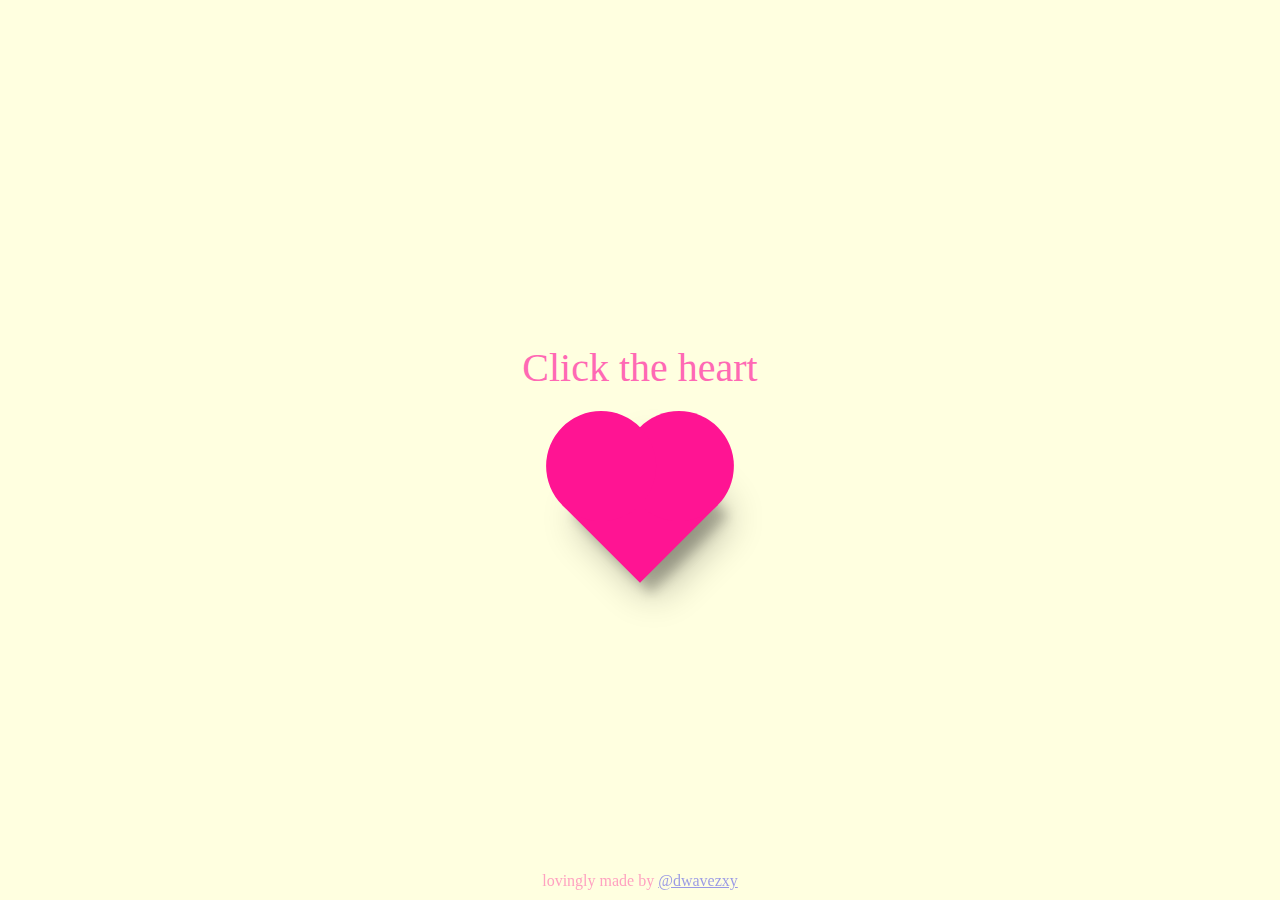
<file: index.html>
<!DOCTYPE html>
<html lang="en">
<head>
    <meta charset="UTF-8">
    <meta name="viewport" content="width=device-width, initial-scale=1.0">
    <title>My pookie</title>
    <link rel="stylesheet" href="heart.css">
</head>
<body>
    <div class="container">
        <a href="yes-no.html" class="heart"></a>
        <p class="instruction">Click the heart</p>
    </div>
    <footer class="made-by">
      <p>lovingly made by <a href="https://www.instagram.com/dwavezxy?igsh=MW5ldnU4ejR3Njg2Ng==">@dwavezxy</a></p>
    </footer>
</body>
</html>
</file>
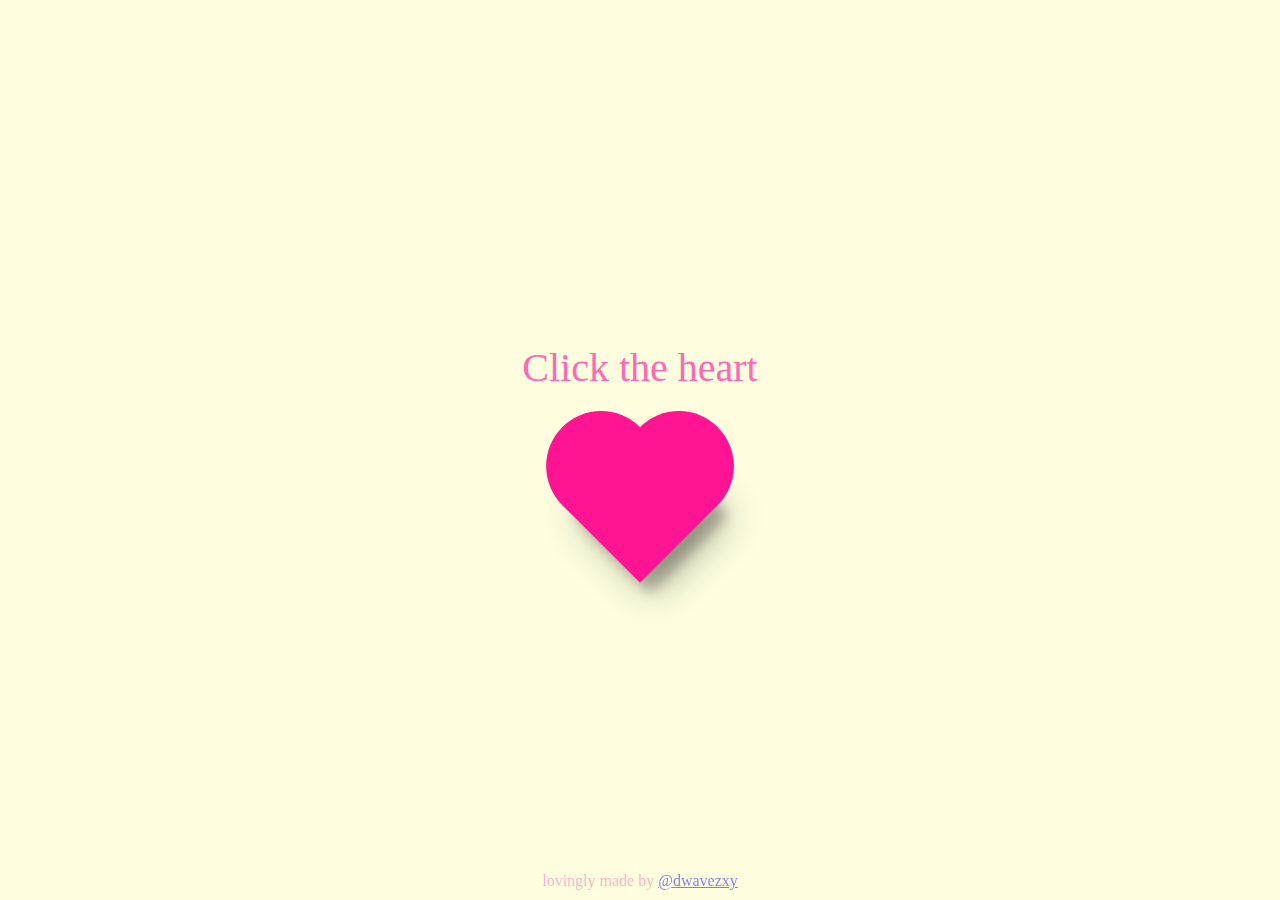
<file: index/index.html>
<!DOCTYPE html>
<html lang="en">
<head>
    <meta charset="UTF-8">
    <meta name="viewport" content="width=device-width, initial-scale=1.0">
    <title>My pookie</title>
    <link rel="stylesheet" href="../styles/heart.css">
</head>
<body>
    <div class="container">
        <a href="../index/yes-no.html" class="heart"></a>
        <p class="instruction">Click the heart</p>
    </div>
    <footer class="made-by">
      <p>lovingly made by <a href="https://www.instagram.com/dwavezxy?igsh=MW5ldnU4ejR3Njg2Ng==">@dwavezxy</a></p>
    </footer>
</body>
</html>
</file>
<file: heart.css>
*{
  margin:0;
}

body {
    display: flex;
    align-items: center;
    justify-content: center;
    min-height: 100vh;
    background: lightyellow;
    flex-direction: column; /* Stack items vertically */
}

.container {
    display: flex;
    flex-direction: column; /* Stack heart and text vertically */
    align-items: center; /* Center items horizontally */
}

.heart {
    background: deeppink;
    position: relative;
    height: 110px;
    width: 110px;
    box-shadow: rgba(0, 0, 0, 0.3) 0px 19px 38px, rgba(0, 0, 0, 0.22) 0px 15px 12px;
    transform: rotate(-45deg) scale(1);
    cursor: pointer;
    animation: pulse 3s ease-in-out infinite;
        }
@keyframes pulse {
    0% {
        transform: rotate(-45deg) scale(1.0);
    }
    20% {
        transform: rotate(-45deg) scale(1.1);
    }
    40% {
        transform: rotate(-45deg) scale(0.9);
    }
    60% {
        transform: rotate(-45deg) scale(1.05);
    }
    80% {
        transform: rotate(-45deg) scale(1.0);
    }
    100% {
        transform: rotate(-45deg) scale(1.0);
    }
}
    

.heart::after {
    background: inherit;
    border-radius: 50%;
    content: '';
    position: absolute;
    top: -50%;
    left: 0;
    right: -50%;
    height: 110px;
    width: 110px;
    box-shadow: -10px deeppink;
}

.heart::before {
    background: inherit;
    border-radius: 50%;
    content: '';
    position: absolute;
    top: 0;
    right: -50%;
    height: 110px;
    width: 110px;
    box-shadow: -10px deeppink;
}

.instruction {
    font-size: 2.5rem;
    color: hotpink; 
    text-align: center; 
    margin-top:-13.5rem;
    z-index:2;
}



.made-by{
    position: fixed;
    bottom: 0;
    left: 0;
    right: 0;
    color: deeppink;
    font-size:1rem;
    text-align: center;
    padding: 10px 0;
}

.made-by p{
  opacity:0.4;
}
</file>
<file: styles/heart.css>
*{
  margin:0;
}

body {
    display: flex;
    align-items: center;
    justify-content: center;
    min-height: 100vh;
    background: lightyellow;
    flex-direction: column; /* Stack items vertically */
}

.container {
    display: flex;
    flex-direction: column; /* Stack heart and text vertically */
    align-items: center; /* Center items horizontally */
}

.heart {
    background: deeppink;
    position: relative;
    height: 110px;
    width: 110px;
    box-shadow: rgba(0, 0, 0, 0.3) 0px 19px 38px, rgba(0, 0, 0, 0.22) 0px 15px 12px;
    transform: rotate(-45deg) scale(1);
    cursor: pointer;
    animation: pulse 3s ease-in-out infinite;
        }
@keyframes pulse {
    0% {
        transform: rotate(-45deg) scale(1.0);
    }
    20% {
        transform: rotate(-45deg) scale(1.1);
    }
    40% {
        transform: rotate(-45deg) scale(0.9);
    }
    60% {
        transform: rotate(-45deg) scale(1.05);
    }
    80% {
        transform: rotate(-45deg) scale(1.0);
    }
    100% {
        transform: rotate(-45deg) scale(1.0);
    }
}
    

.heart::after {
    background: inherit;
    border-radius: 50%;
    content: '';
    position: absolute;
    top: -50%;
    left: 0;
    right: -50%;
    height: 110px;
    width: 110px;
    box-shadow: -10px deeppink;
}

.heart::before {
    background: inherit;
    border-radius: 50%;
    content: '';
    position: absolute;
    top: 0;
    right: -50%;
    height: 110px;
    width: 110px;
    box-shadow: -10px deeppink;
}

.instruction {
    font-size: 2.5rem;
    color: hotpink; 
    text-align: center; 
    margin-top:-13.5rem;
    z-index:2;
}



.made-by{
    position: fixed;
    bottom: 0;
    left: 0;
    right: 0;
    color: hotpink;
    font-size:1rem;
    text-align: center;
    padding: 10px 0;
}

.made-by p{
  opacity:0.5;
}
</file>
